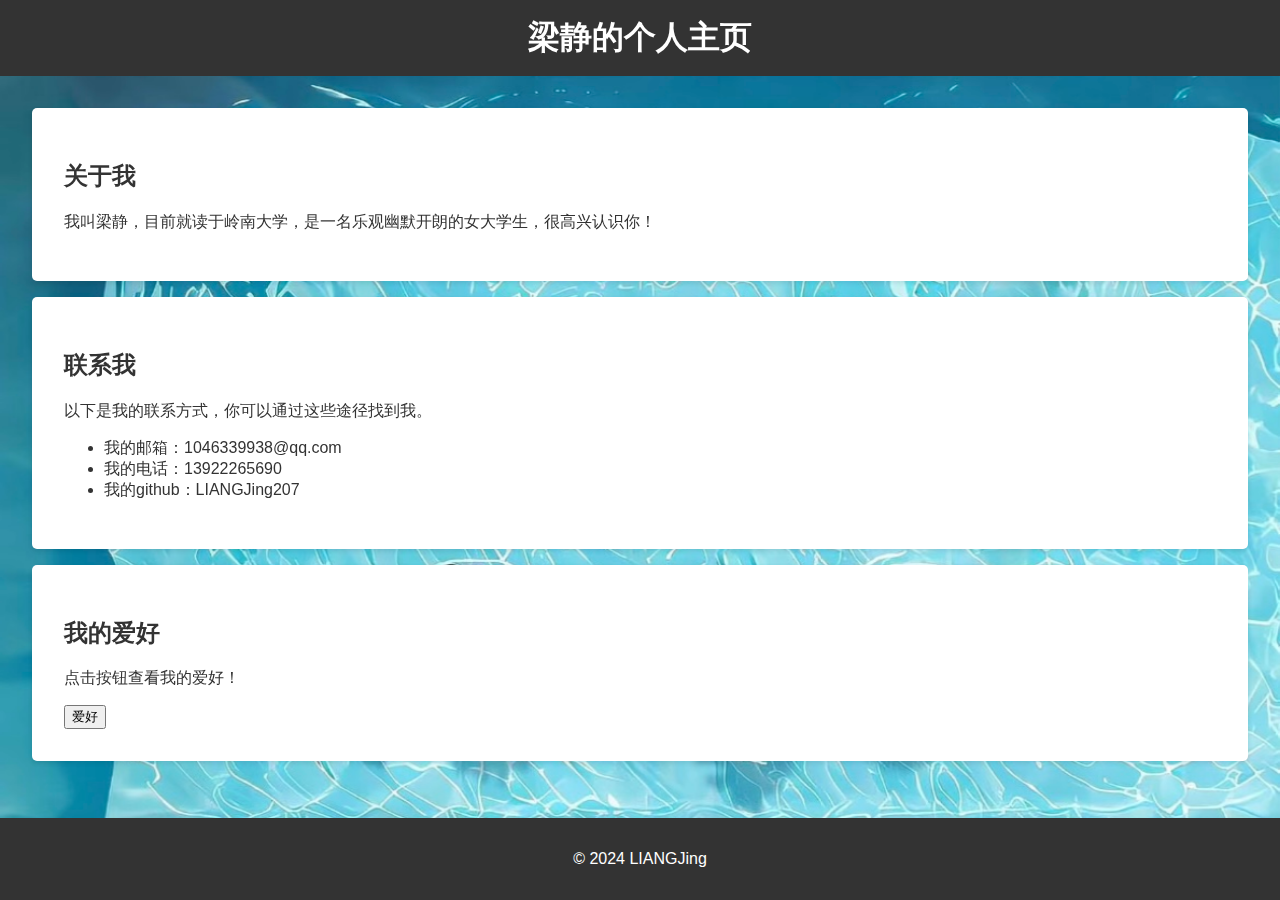
<file: index.html>
<!DOCTYPE html>
<html lang="en">
<head>
    <meta charset="UTF-8">
    <meta name="viewport" content="width=device-width, initial-scale=1.0">
    <title>梁静的个人主页</title>
    <style>
        body {
            font-family: Arial, sans-serif;
            margin: 0;
            padding: 0;
            background-color: #f0f0f0;
            color: #333;
        }
        header {
            background-color: #333;
            color: #fff;
            text-align: center;
            padding: 1em 0;
        }
        h1 {
            margin: 0;
        }
        main {
            padding: 2em;
        }
        section {
            background-color: #fff;
            padding: 2em;
            margin-bottom: 1em;
            border-radius: 5px;
            box-shadow: 0 2px 5px rgba(0, 0, 0, 0.1);
        }
        footer {
            text-align: center;
            padding: 1em 0;
            background-color: #333;
            color: #fff;
            position: fixed;
            bottom: 0;
            left: 0;
            width: 100%;
        }
        #background-image {
            position: fixed; /* Fix the image to the viewport */
            bottom: 0; /* Position it at the bottom */
            left: 0; /* Position it at the left */
            width: 100%; /* Make it full width */
            height: 100%; /* Make it full height */
            z-index: -1; /* Put it in the background layer */
        }
    </style>
</head>
<body>
    <header>
        <h1>梁静的个人主页</h1>
    </header>
    <main>
        <section>
            <h2>关于我</h2>
            <p>我叫梁静，目前就读于岭南大学，是一名乐观幽默开朗的女大学生，很高兴认识你！</p >
        </section>
        <section>
            <h2>联系我</h2>
            <p>以下是我的联系方式，你可以通过这些途径找到我。</p >
            <ul>
                <li>我的邮箱：1046339938@qq.com</li>
                <li>我的电话：13922265690</li>
                <li>我的github：LIANGJing207</li>
            </ul>
        </section>
        <section>
            <h2>我的爱好</h2>
            <p>点击按钮查看我的爱好！</p >
            <a href="aihao.html"><button>爱好</button>
        </section>
    </main>
    <footer>
        <p>&copy; 2024 LIANGJing</p >
    </footer>
     <img src="180cc2b649074771dff9b52d13c0c25.jpg" alt="180cc2b649074771dff9b52d13c0c25" id="background-image">
</body>
</html>
</file>
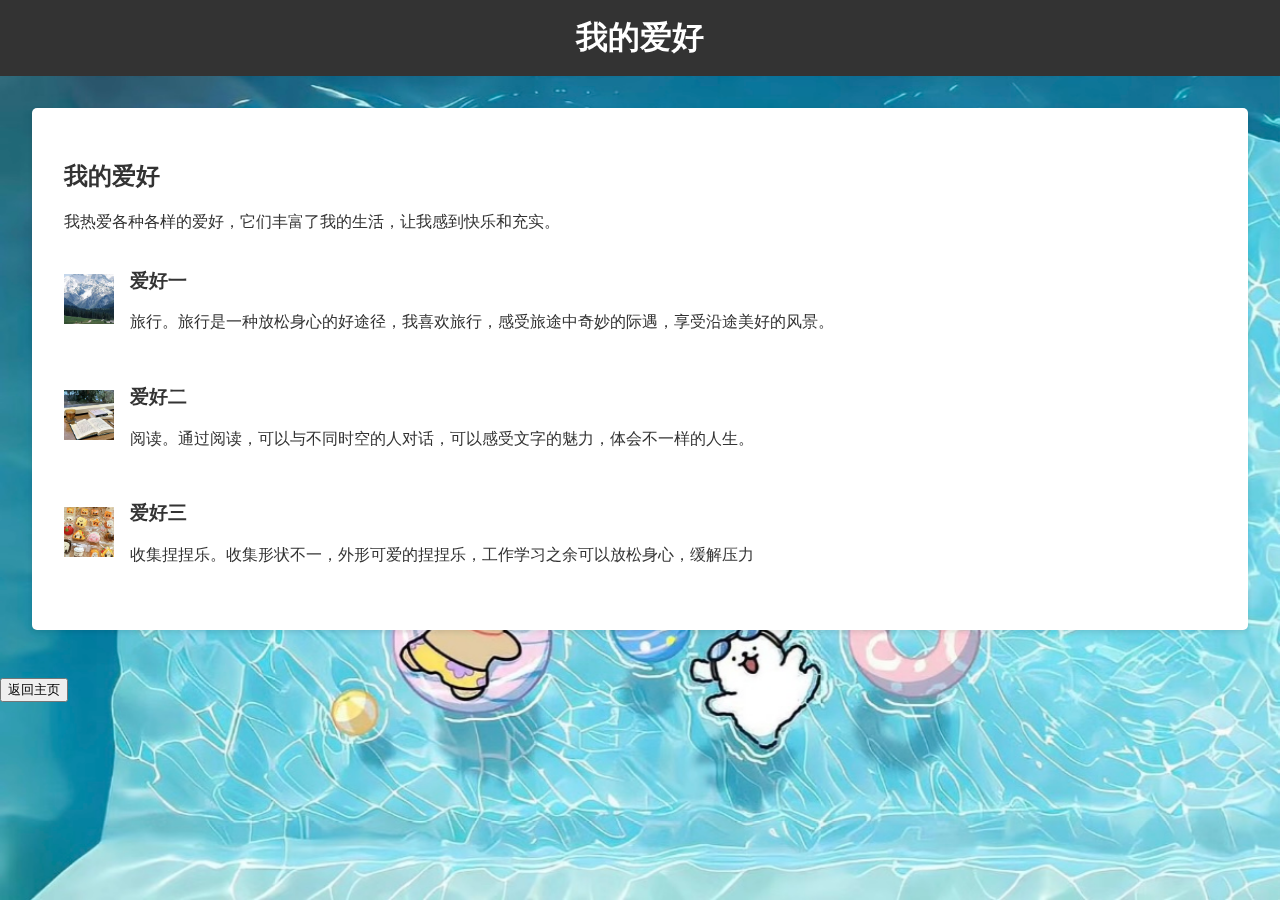
<file: aihao.html>
<!DOCTYPE html>
<html lang="en">
<head>
    <meta charset="UTF-8">
    <meta name="viewport" content="width=device-width, initial-scale=1.0">
    <title>我的爱好</title>
    <style>
        body {
            font-family: Arial, sans-serif;
            margin: 0;
            padding: 0;
            background-color: #f0f0f0;
            color: #333;
        }

        header {
            background-color: #333;
            color: #fff;
            text-align: center;
            padding: 1em 0;
        }

        h1 {
            margin: 0;
        }

        main {
            padding: 2em;
        }

        section {
            background-color: #fff;
            padding: 2em;
            margin-bottom: 1em;
            border-radius: 5px;
            box-shadow: 0 2px 5px rgba(0, 0, 0, 0.1);
        }

        .hobby-item {
            display: flex;
            align-items: center;
            margin-bottom: 1em;
        }

        .hobby-icon {
            width: 50px;
            height: 50px;
            margin-right: 1em;
        }

        .hobby-description {
            flex-grow: 1;
        }
        #background-image {
            position: fixed; /* Fix the image to the viewport */
            bottom: 0; /* Position it at the bottom */
            left: 0; /* Position it at the left */
            width: 100%; /* Make it full width */
            height: 100%; /* Make it full height */
            z-index: -1; /* Put it in the background layer */
        }
    </style>
</head>
<body>

    <header>
        <h1>我的爱好</h1>
    </header>

    <main>
        <section>
            <h2>我的爱好</h2>
            <p>我热爱各种各样的爱好，它们丰富了我的生活，让我感到快乐和充实。</p>

            <div class="hobby-item">
                <img src="2b7d73b244f79ad80c5e01edf3a028e.jpg" alt="爱好图标" class="hobby-icon">
                <div class="hobby-description">
                    <h3>爱好一</h3>
                    <p>旅行。旅行是一种放松身心的好途径，我喜欢旅行，感受旅途中奇妙的际遇，享受沿途美好的风景。</p>
                </div>
            </div>

            <div class="hobby-item">
                <img src="03438d47862a91a56c2d2981bdbe9a6.jpg" alt="爱好图标" class="hobby-icon">
                <div class="hobby-description">
                    <h3>爱好二</h3>
                    <p>阅读。通过阅读，可以与不同时空的人对话，可以感受文字的魅力，体会不一样的人生。</p>
                </div>
            </div>

            <div class="hobby-item">
                <img src="8591cc60517d15f1735fbc3182a0e91.jpg" alt="爱好图标" class="hobby-icon">
                <div class="hobby-description">
                    <h3>爱好三</h3>
                    <p>收集捏捏乐。收集形状不一，外形可爱的捏捏乐，工作学习之余可以放松身心，缓解压力</p>
                </div>
            </div>
        </section>
    </main>
    <a href="index.html"><button>返回主页</button>
        <img src="180cc2b649074771dff9b52d13c0c25.jpg" alt="180cc2b649074771dff9b52d13c0c25" id="background-image">
</body>
</html>
</file>
